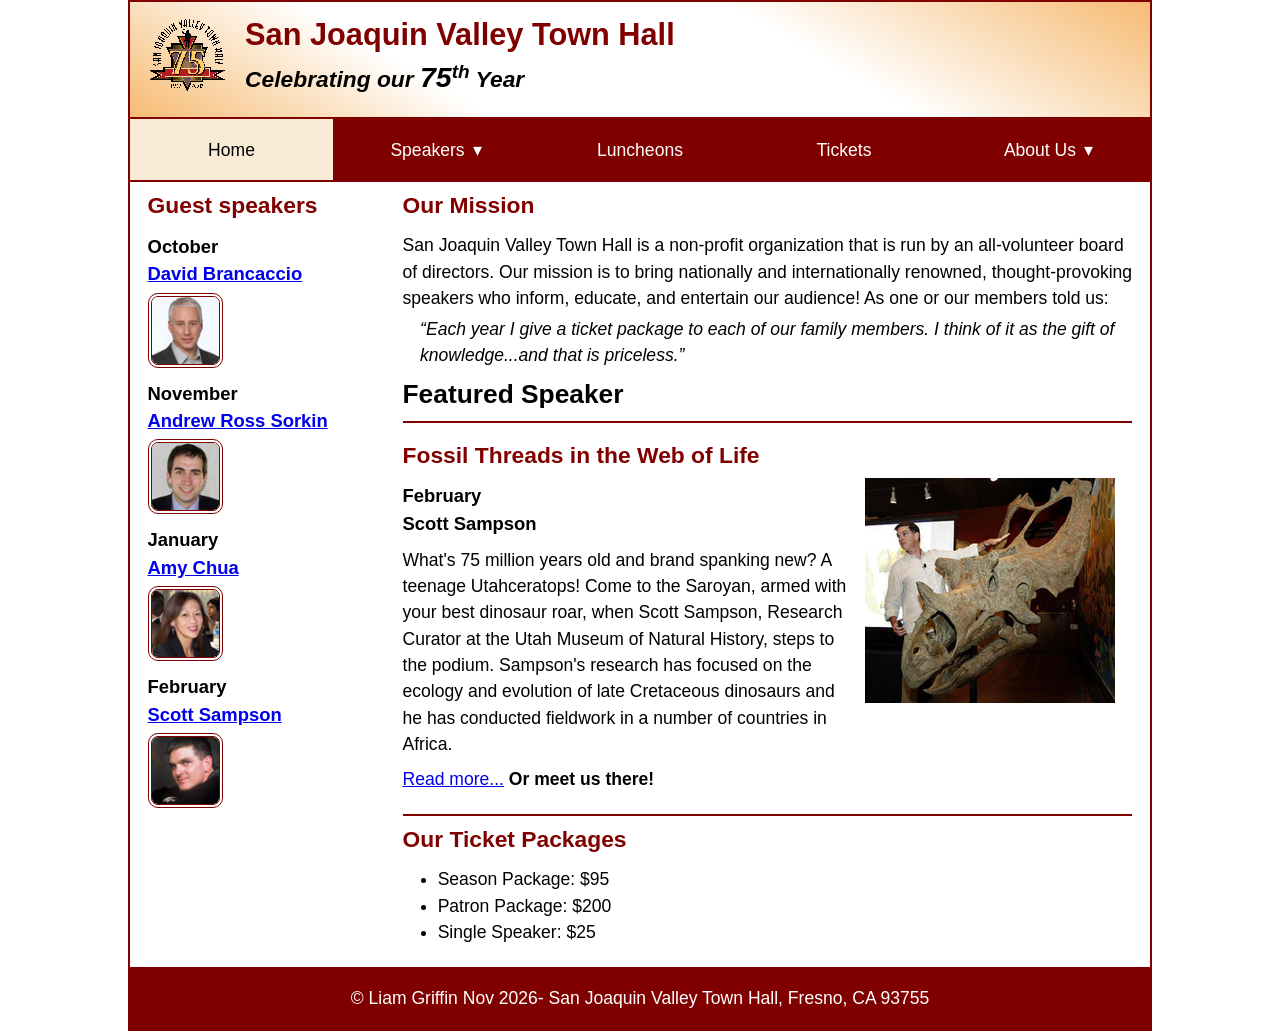
<file: index.html>
<!DOCTYPE html>
<html lang="en">

<head>
    <meta charset="utf-8">
    <title>San Joaquin Valley Town Hall</title>
    <meta name="viewport" content="width=device-width, initial-scale=1">
    <link rel="icon" href="images/favicon.ico">
    <link rel="stylesheet" href="styles/main.css">
</head>

<body>
    <header>
        <img src="images/town_hall_logo.gif" alt="Town Hall logo">
        <h2>San Joaquin Valley Town Hall</h2>
        <h3>Celebrating our <em class="large">75</em><sup>th</sup> Year</h3>
    </header>
    <nav class="navbar">
        <input type="checkbox" id="menu-toggle">
        <label for="menu-toggle" class="menu-btn">&#9776;</label>
        <ul class="menu">
            <li><a class="current" href="#">Home</a></li>
            <li class="submenu">
                <a href="#">Speakers<small></small></a>
                <ul class="dropdown">
                    <li><a href="speakers/brancaccio.html">David Brancaccio</a></li>
                    <li><a href="speakers/sorkin.html">Andrew Ross Sorkin</a></li>
                    <li><a href="speakers/chua.html">Amy Chua</a></li>
                    <li><a href="speakers/sampson.html">Scott Sampson</a></li>
                </ul>
            </li>
            <li><a href="#">Luncheons</a></li>
            <li><a href="#">Tickets</a></li>
            <li class="submenu">
                <a href="#">About Us<small></small></a>
                <ul class="dropdown">
                    <li><a href="#">Our History</a></li>
                    <li><a href="#">Board of Directors</a></li>
                    <li><a href="#">Past Speakers</a></li>
                    <li><a href="#">Contact Us</a></li>
                </ul>
            </li>
        </ul>
    </nav>
    <main>
        <aside>
            <h2>Guest speakers</h2>
            <h3>October<br><a href="speakers/brancaccio.html">David Brancaccio</a></h3>
            <img src="images/brancaccio75.jpg" alt="David Brancaccio photo">
            <h3>November<br><a href="speakers/sorkin.html">Andrew Ross Sorkin</a></h3>
            <img src="images/sorkin75.jpg" alt="Andrew Ross Sorkin photo">
            <h3>January<br><a href="speakers/chua.html">Amy Chua</a></h3>
            <img src="images/chua75.jpg" alt="Amy Chua photo">
            <h3>February<br><a href="speakers/sampson.html">Scott Sampson</a></h3>
            <img src="images/sampson75.jpg" alt="Scott Sampson photo">
        </aside>

        <section>
            <h2>Our Mission</h2>
            <p>San Joaquin Valley Town Hall is a non-profit organization that is run by an 
                all-volunteer board of directors. Our mission is to bring nationally and 
                internationally renowned, thought-provoking speakers who inform, educate, 
                and entertain our audience! As one or our members told us:</p>
            <blockquote>&ldquo;Each year I give a ticket package to each of our family members. 
                I think of it as the gift of knowledge...and that is priceless.&rdquo;</blockquote>

            <h1>Featured Speaker</h1>
            <article class="featured">
                <h2>Fossil Threads in the Web of Life</h2>
                <img src="images/sampson_dinosaur.jpg" alt="Scott Sampson with dinosaur">
                <h3>February<br>
                Scott Sampson</h3>
                <p>What's 75 million years old and brand spanking new? A teenage Utahceratops! 
                Come to the Saroyan, armed with your best dinosaur roar, when Scott Sampson, Research 
                Curator at the Utah Museum of Natural History, steps to the podium. Sampson's research 
                has focused on the ecology and evolution of late Cretaceous dinosaurs and he has conducted 
                fieldwork in a number of countries in Africa.</p>
                <p><a href="speakers/sampson.html">Read more...</a>&nbsp;<b>Or meet us there!</b></p>
            </article>

            <h2>Our Ticket Packages</h2>
            <ul>
                <li>Season Package: $95</li>
                <li>Patron Package: $200</li>
                <li>Single Speaker: $25</li>
            </ul>
        </section>  
    </main>
    <footer>
        <p>&copy; Liam Griffin Nov 2026- San Joaquin Valley Town Hall, Fresno, CA 93755</p>
    </footer>
</body>
</html>
</file>
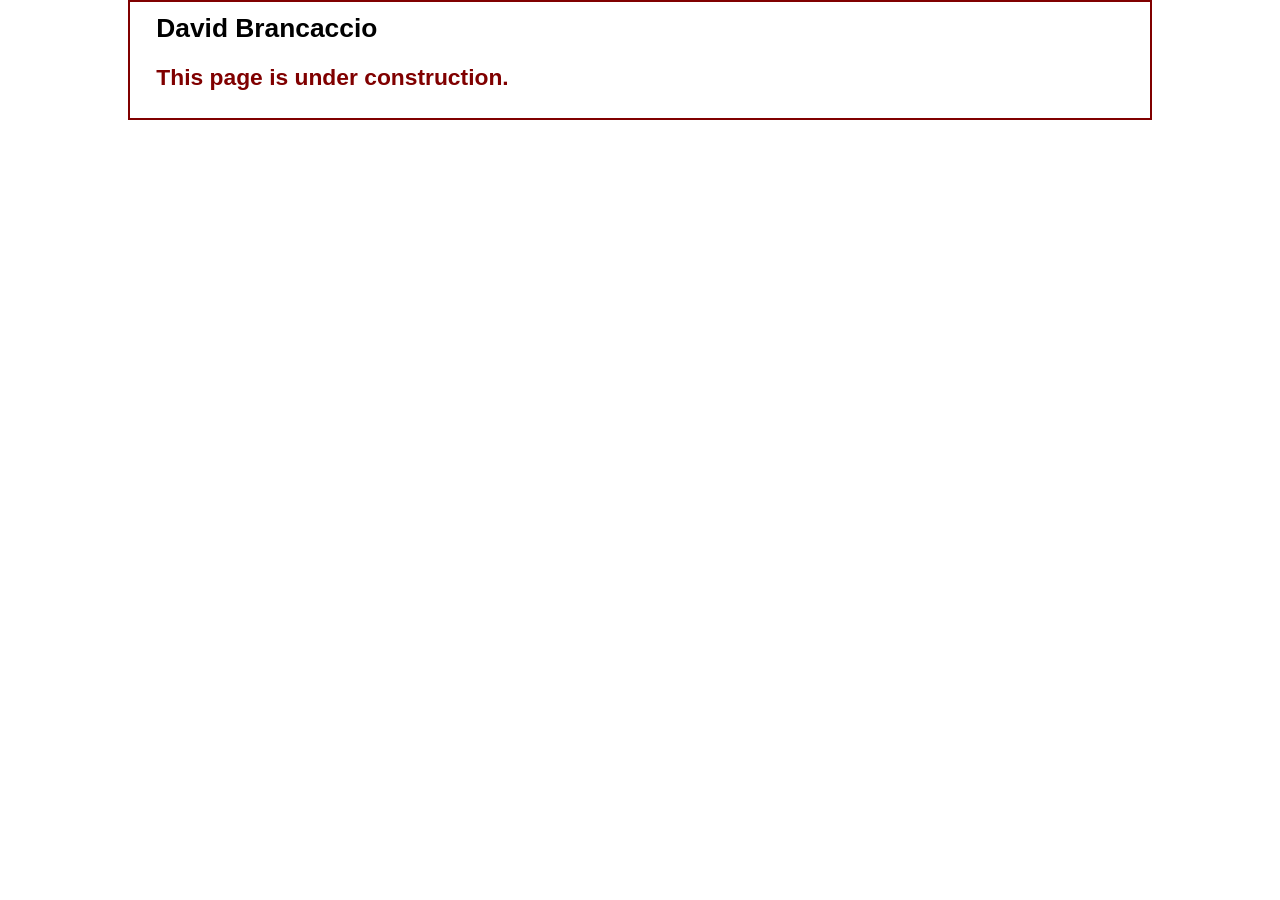
<file: speakers/brancaccio.html>
<!DOCTYPE html>
<html lang="en">

<head>
	<meta charset="utf-8">
	<title>San Joaquin Valley Town Hall</title>
	<link rel="icon" href="../images/favicon.ico">
	<link rel="stylesheet" href="../styles/main.css">
</head>

<body>
	<main>
		<section>
			<h1>David Brancaccio</h1>
			<h2>This page is under construction.</h2>
		</section>
	</main>
</body>

</html>
</file>
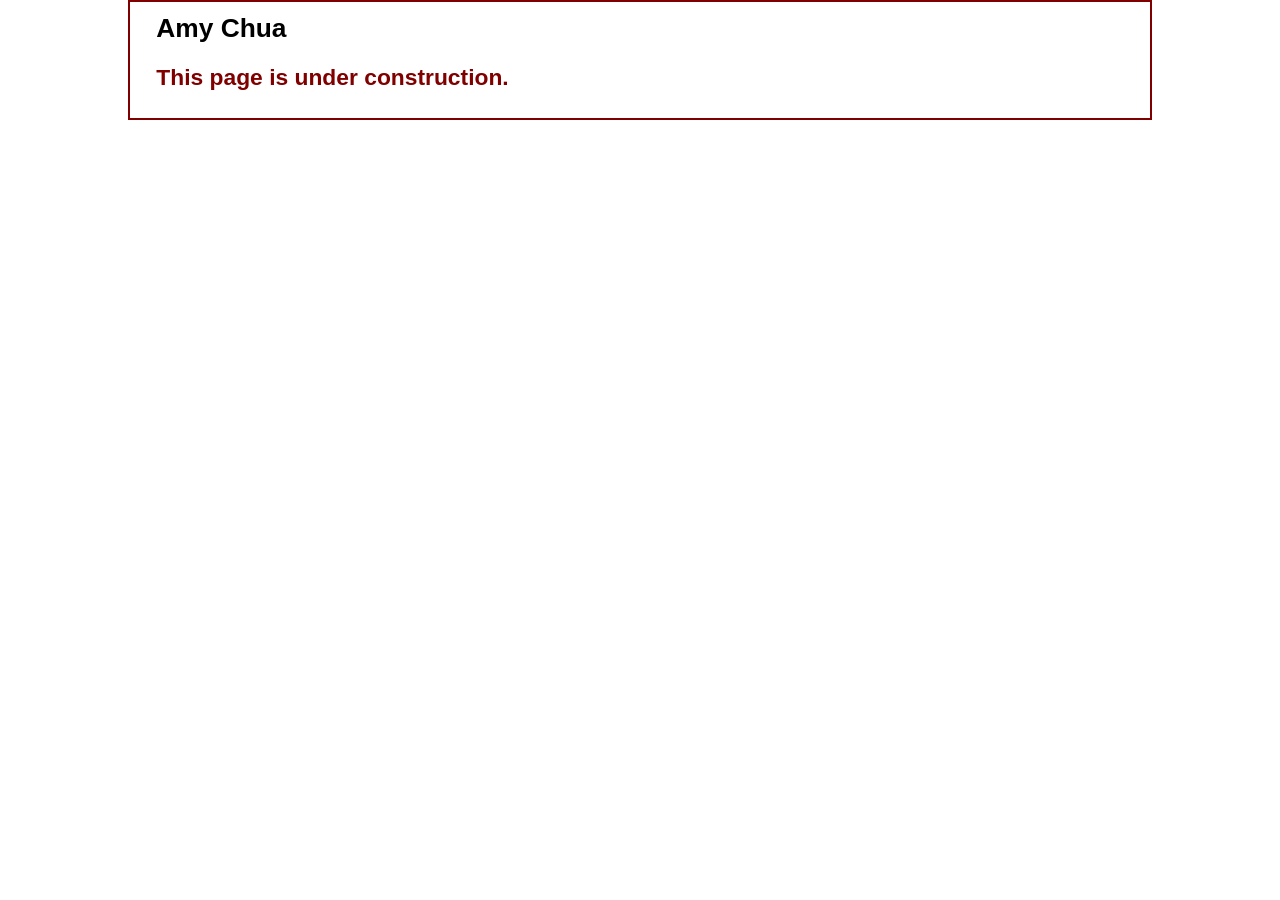
<file: speakers/chua.html>
<!DOCTYPE html>
<html lang="en">

<head>
	<meta charset="utf-8">
	<title>San Joaquin Valley Town Hall</title>
	<link rel="icon" href="../images/favicon.ico">
	<link rel="stylesheet" href="../styles/main.css">
</head>

<body>
	<main>
		<section>
			<h1>Amy Chua</h1>
			<h2>This page is under construction.</h2>
		</section>
	</main>
</body>

</html>
</file>
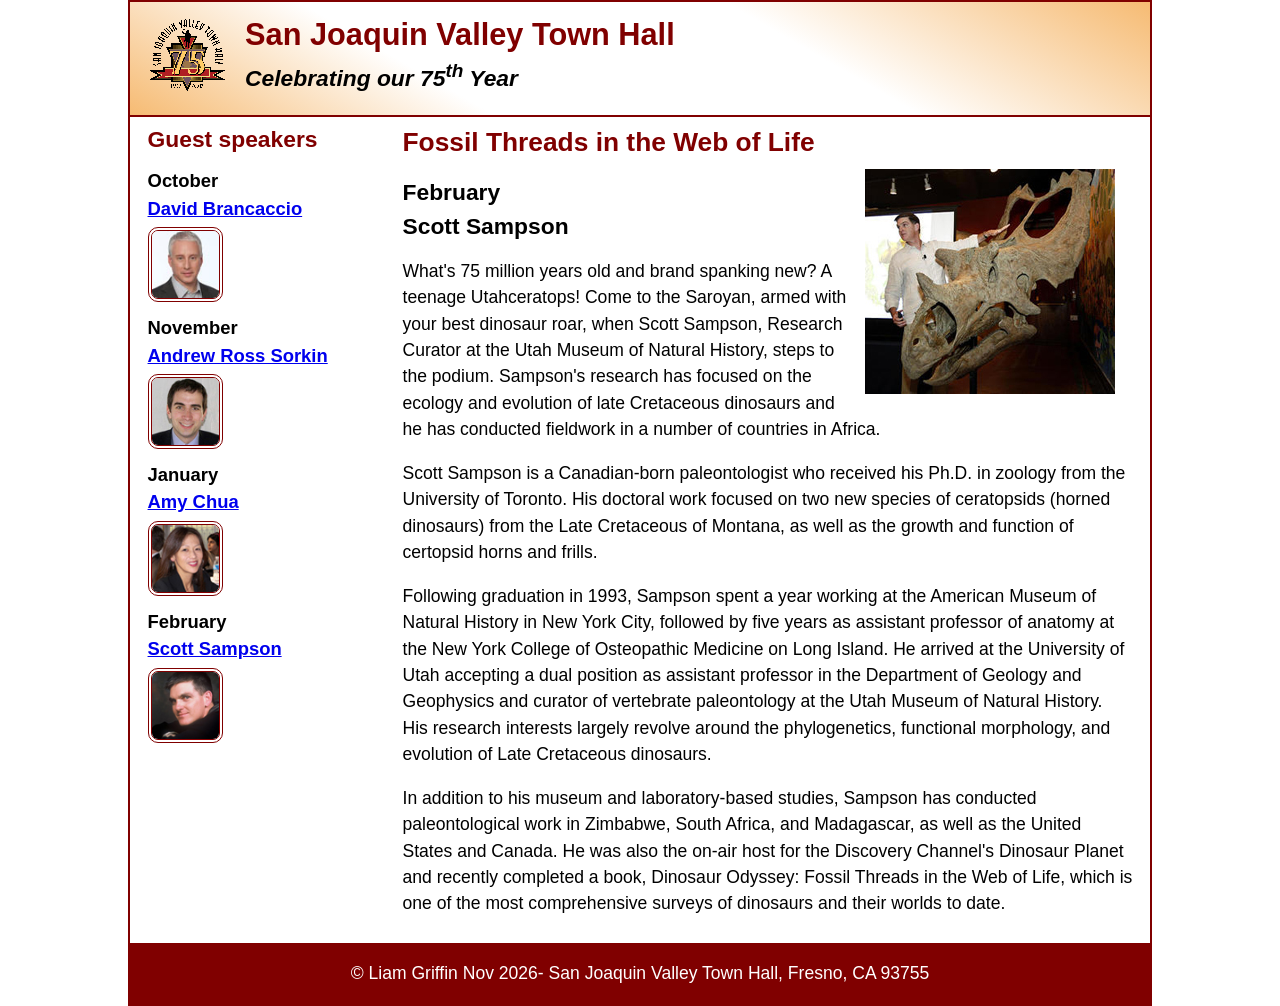
<file: speakers/sampson.html>
<!DOCTYPE html>
<html lang="en">

<head>
	<meta charset="utf-8">
	<title>San Joaquin Valley Town Hall</title>
	<meta name="viewport" content="width=device-width, initial-scale=1">
	<link rel="icon" href="../images/favicon.ico">
	<link rel="stylesheet" href="../styles/main.css">
</head>

<body>
	<header>
		<img src="../images/town_hall_logo.gif" alt="Town Hall logo">
		<h2>San Joaquin Valley Town Hall</h2>
		<h3>Celebrating our <span class="shadow">75<sup>th</sup></span> Year</h3>
	</header>
	<main>
		<aside>
			<h2>Guest speakers</h2>
			<h3>October<br><a href="../speakers/brancaccio.html">David Brancaccio</a></h3>
			<img src="../images/brancaccio75.jpg" alt="David Brancaccio photo">
			<h3>November<br><a href="../speakers/sorkin.html">Andrew Ross Sorkin</a></h3>
			<img src="../images/sorkin75.jpg" alt="Andrew Ross Sorkin photo">
			<h3>January<br><a href="../speakers/chua.html">Amy Chua</a></h3>
			<img src="../images/chua75.jpg" alt="Amy Chua photo">
			<h3>February<br><a href="../speakers/sampson.html">Scott Sampson</a></h3>
			<img src="../images/sampson75.jpg" alt="Scott Sampson photo">
		</aside>
		<section class="speaker">
			<h1>Fossil Threads in the Web of Life</h1>
			<article>
				<img src="../images/sampson_dinosaur.jpg" alt="Scott Sampson with dinosaur">
				<h2>February<br>Scott Sampson</h2>
				<p>What's 75 million years old and brand spanking new? A teenage Utahceratops! Come to the 
				   Saroyan, armed with your best dinosaur roar, when Scott Sampson, Research Curator at the 
				   Utah Museum of Natural History, steps to the podium. Sampson's research has focused on the 
				   ecology and evolution of late Cretaceous dinosaurs and he has conducted fieldwork in a number 
				   of countries in Africa.</p>
				<p>Scott Sampson is a Canadian-born paleontologist who received his Ph.D. in zoology from the 
				   University of Toronto. His doctoral work focused on two new species of ceratopsids (horned 
				   dinosaurs) from the Late Cretaceous of Montana, as well as the growth and function of certopsid 
				   horns and frills.</p>
				<p>Following graduation in 1993, Sampson spent a year working at the American Museum of Natural 
				   History in New York City, followed by five years as assistant professor of anatomy at the New 
				   York College of Osteopathic Medicine on Long Island. He arrived at the University of Utah 
				   accepting a dual position as assistant professor in the Department of Geology and Geophysics 
				   and curator of vertebrate paleontology at the Utah Museum of Natural History. His research 
				   interests largely revolve around the phylogenetics, functional morphology, and evolution of 
				   Late Cretaceous dinosaurs.</p>
				<p>In addition to his museum and laboratory-based studies, Sampson has conducted paleontological 
				   work in Zimbabwe, South Africa, and Madagascar, as well as the United States and Canada. He was 
				   also the on-air host for the Discovery Channel's Dinosaur Planet and recently completed a book, 
				   Dinosaur Odyssey: Fossil Threads in the Web of Life, which is one of the most 
				   comprehensive surveys of dinosaurs and their worlds to date.</p>
			</article>
		</section>
	</main>
	<footer>
		<p>&copy; Liam Griffin Nov 2026- San Joaquin Valley Town Hall, Fresno, CA 93755</p>
	</footer>
</body>
</html>
</file>
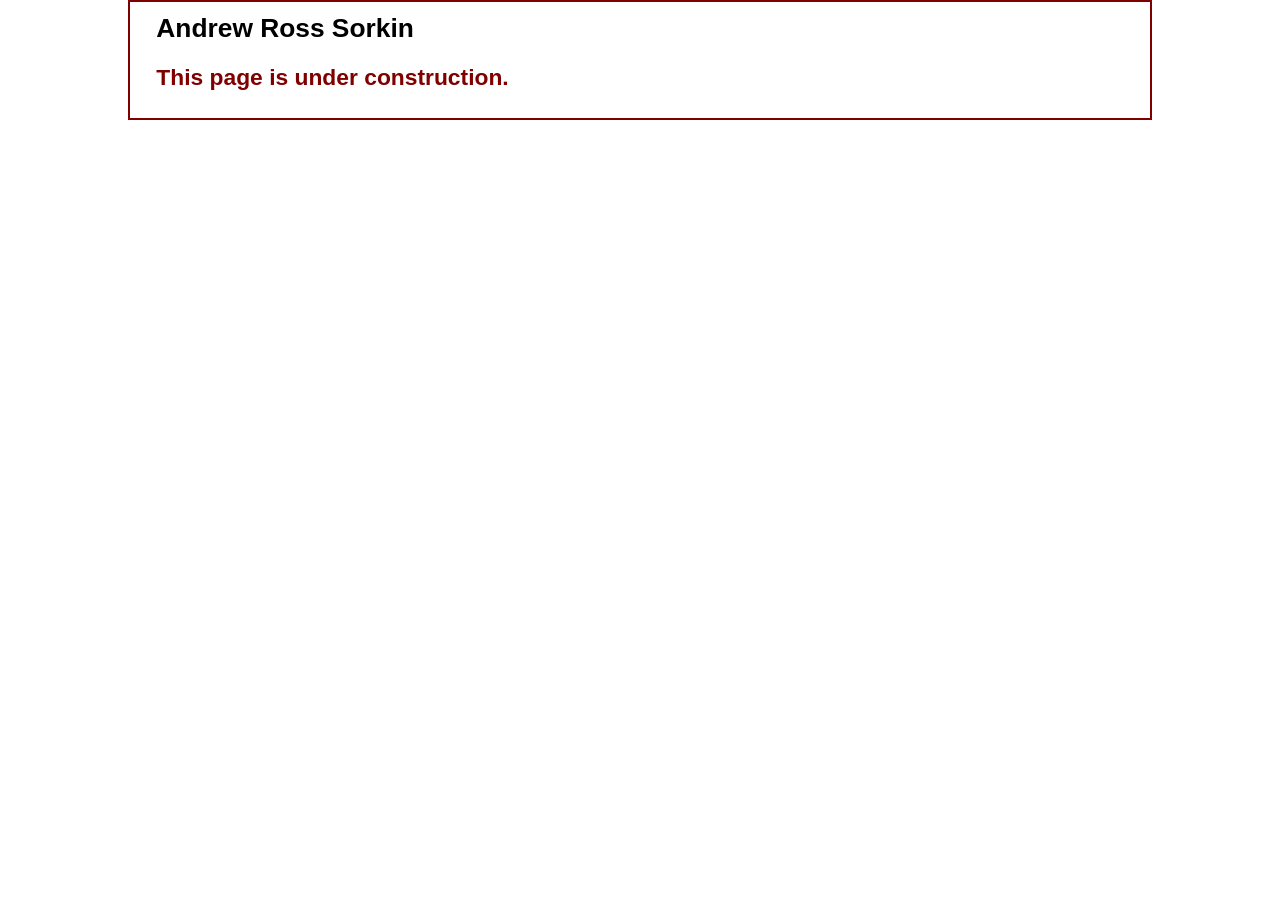
<file: speakers/sorkin.html>
<!DOCTYPE html>
<html lang="en">

<head>
	<meta charset="utf-8">
	<title>San Joaquin Valley Town Hall</title>
	<link rel="icon" href="../images/favicon.ico">
	<link rel="stylesheet" href="../styles/main.css">
</head>

<body>
	<main>
		<section>
			<h1>Andrew Ross Sorkin</h1>
			<h2>This page is under construction.</h2>
		</section>
	</main>
</body>

</html>
</file>
<file: styles/main.css>
/* custom property */
:root {
    --accent-color: #800000;  /* could also be coded #800 */
    --gradient-color: #f6bb73;

    --light_menu: white;
    --mid_menu: antiquewhite;
    --dark_menu: black;
}

/* reset */
* {
    margin: 0;
    padding: 0;
    box-sizing: border-box;
}

/* default style */
body {
    font-family: Arial, Helvetica, sans-serif;
    font-size: calc(15px + .2vw);
    width: min(80%, 1024px);
    line-height: 1.5;
    margin: auto;
    border: 2px solid var(--accent-color);
}
h1, h2, h3, p, ul {
    padding: .25em 0;
}
a:hover, a:focus{
    font-style: italic;
    color: var(--accent-color);
}
h1 {
    font-size: 150%;
}
h2 {
    font-size: 130%;
    color: var(--accent-color);
}
h3 {
    font-size: 105%;
}
ul {
    margin-left: 2em;
}

/* the styles for the header */
header {
    line-height: 1.2;
    border-bottom: 2px solid var(--accent-color);
    background-image: linear-gradient(
        30deg, var(--gradient-color) 0%, white 30%, white 65%, var(--gradient-color) 100%);
    text-align: center;
    & h2 {
        font-size: 175%;
        padding: .5em 0 0 0;
    }
    & h3 {
        font-size: 130%;
        font-style: italic;
        padding-bottom: 1em;
    }
    & img {
        display: none;
    }
}

/* the styles for main content */
main {
    display: flex;
    flex-direction: column-reverse;
    padding: 0 1em 1em;
    & blockquote {
        font-style: italic;
        padding-left: 1em;
    }
    & h3 + img { /* speaker image */
        width: clamp(40px, 50%, 75px);
        border: 4px double var(--accent-color);
        border-radius: 10px;
    }
}

/* the styles for section */
section {
    padding-left: .5em;
    border-bottom: 2px solid var(--accent-color);
    & img {
        width: clamp(100px, 50%, 250px);
        float: right;
        margin: 0 1em .25em;
    }
}

/* the styles for aside */
aside {
    padding-right: .5em;
}

/* the styles for footer */
footer {
    background-color: var(--accent-color);
    & p {
        text-align: center;
        color: white;
        padding: 1em 0;
    }
}

/* CSS class */
.featured {
    border-top: 2px solid var(--accent-color);
    border-bottom: 2px solid var(--accent-color);
    padding: .5em 0 1em;
}
.speaker {
    & h1 {
        color: var(--accent-color);
    }
    & h2 {
        color: black;
    }
    & p {
        padding: .5em 0; 
    }   
}
.large {
    font-size: 125%;
}

/* styles for menu */
.navbar {
    clear: left;
    position: relative;
    background-color: var(--accent-color);
    & a {
        display: block;
        padding: 1em;
        text-decoration: none;
        margin: 0 2px 2px 0;
    }
    & a:link, a:visited { 
        color: var(--light_menu);
    }
    & a:hover, a:focus, a.current {
        background-color: var(--mid_menu);
        color: var(--dark_menu);
    }
    & ul {
        list-style-type: none;
        padding: 0;
        margin: 0;
    }
}

.menu {
    position: absolute;
    left: 0;
    background-color: var(--accent-color);
    width: 40%;
    display: none;
    z-index: 10;
}

/* Hide checkbox + style button */
#menu-toggle {
    display: none;
}

.menu-btn {
    display: block;
    background-color: var(--accent-color);
    color: var(--light_menu);
    padding: 1em;
    font-size: 120%;
    cursor: pointer;
}

.menu-btn:hover {
    background-color: var(--mid_menu);
    color: var(--dark_menu);
}

/* When checkbox is checked */
#menu-toggle:checked ~ .menu {
    display: block;
}

#menu-toggle:checked + .menu-btn::before {
    content: "\00d7"; 
}

.menu-btn::before {
    content: "\2630"; 
}

.submenu {
    position: relative;
    & small { margin-left: .25em; }
}

.dropdown {
    position: absolute;
    top: 0;
    left: 100%;
    width: 100%;
    background-color: var(--accent-color);
    color: var(--light_menu);
    display: none;
    & > li a { 
        margin: 2px; 
    }
}

.submenu:hover > .dropdown {
    display: block;
}

.submenu > a::after {
    content: "\25b8"; 
    float: right;
}



@media screen and (min-width: 768px) {

    /* Header adjustment */
    header {
        text-align: left;
        & img {
            display: block;
            width: clamp(40px, 15%, 80px);
            float: left;
            margin: .75em 1em;
        }
    }

    /* Main layout adjustment */
    main {
        flex-direction: row;
    }
    section {
        flex-basis: 75%;
        border-bottom: none;
    }
    aside {
        flex-basis: 25%;
    }

    /* Navbar + Horizontal Menu adjustment */
    .navbar {
        & a {
            margin: 0 1px 2px;
        }
    }
    .menu-btn {
        display: none;
    }
    .menu {
        display: flex;
        flex-wrap: wrap;
        position: relative;
        width: 100%;
        left: auto;
    }
    .menu > li {
        flex-basis: 20%;
        text-align: center;
    }
    .menu > li:first-child a { 
        margin-left: 0; 
    }
    .menu > li:last-child a { 
        margin-right: 0; 
    }

    /* Submenu adjustment */
    .submenu {
        position: relative;
    }
    .dropdown {
        position: absolute;
        top: auto;
        left: 0;
        right: 0;
        width: auto;
        & > li a { 
            margin: 0 2px 2px; 
        }
    }
    .submenu > a::after {
        content: "\25be"; 
        float: none;
        margin-left: .25em;
    }
}
</file>
